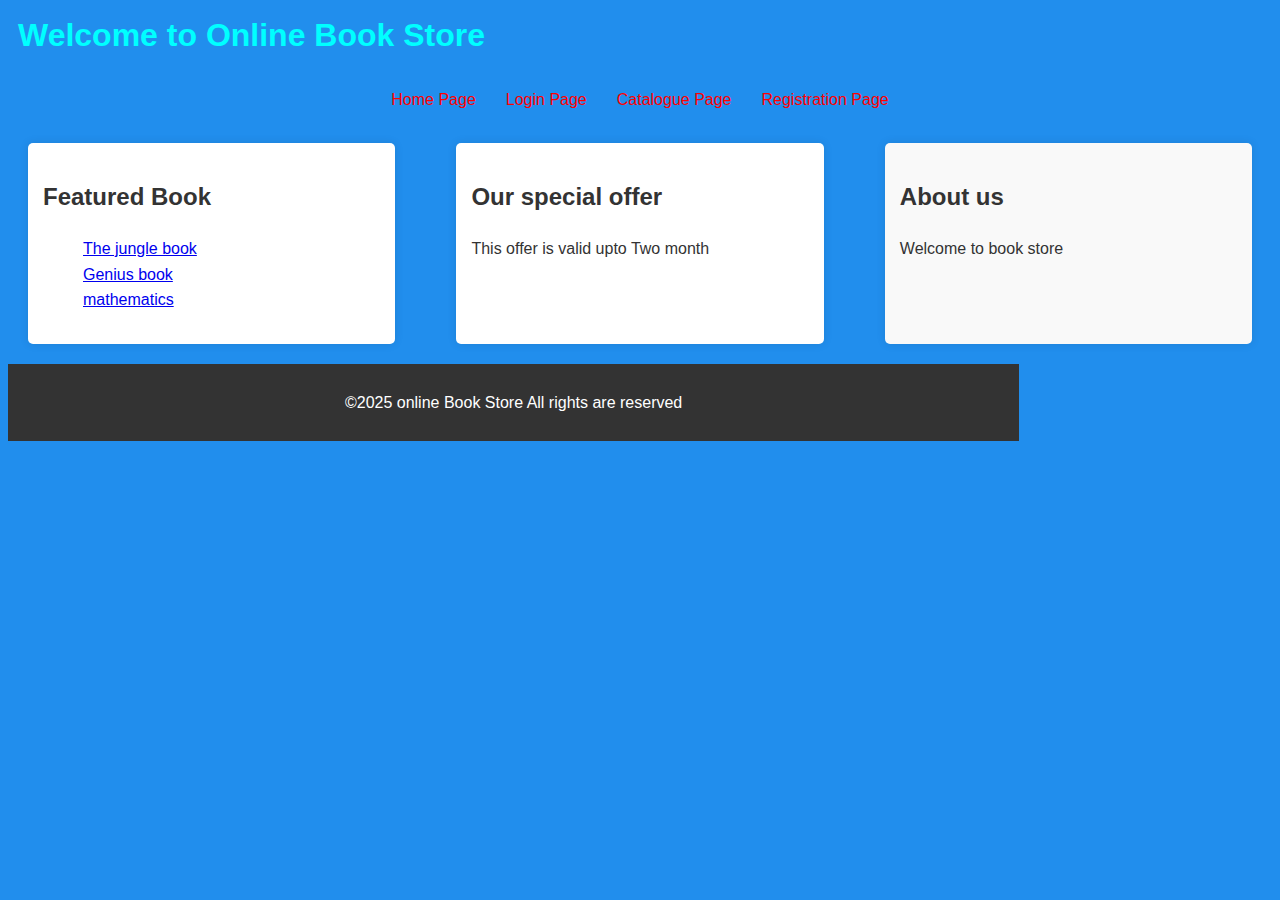
<file: index.html>
<!DOCTYPE html>
<html lang="en">
  <head>
    <meta charset="UTF-8" />
    <meta name="viewport" content="width=device-width, initial-scale=1.0" />
    <title>Home Page</title>
    <link rel="Stylesheet" href="style.css" />
   
  </head>
  <body>
    <div class="header">
      <h1>Welcome to Online Book Store</h1>
      <nav>
        <ul>
          <li><a href="index.html">Home Page</a></li>
          <li><a href="LoginPage.html">Login Page</a></li>
          <li><a href="CataloguePage.html">Catalogue Page</a></li>
          <li><a href="RegistrationPage.html">Registration Page</a></li>
        </ul>
      </nav>
    </div>
    <div class="main-container">
      <div class="left-frame">
        <h2>Featured Book</h2>
        <ul>
          <li><a href="#">The jungle book</a></li>
          <li><a href="#">Genius book</a></li>
          <li><a href="#">mathematics</a></li>
        </ul>
      </div>
      <div class="center-frame">
        <h2>Our special offer</h2>
        <p>This offer is valid upto Two month</p>
      </div>
      <div class="right-frame">
        <h2>About us</h2>
        <p>Welcome to book store</p>
      </div>
    </div>
    <footer>
      <p>&copy;2025 online Book Store All rights are reserved</p>
    </footer>
  </body>
</html>
</file>
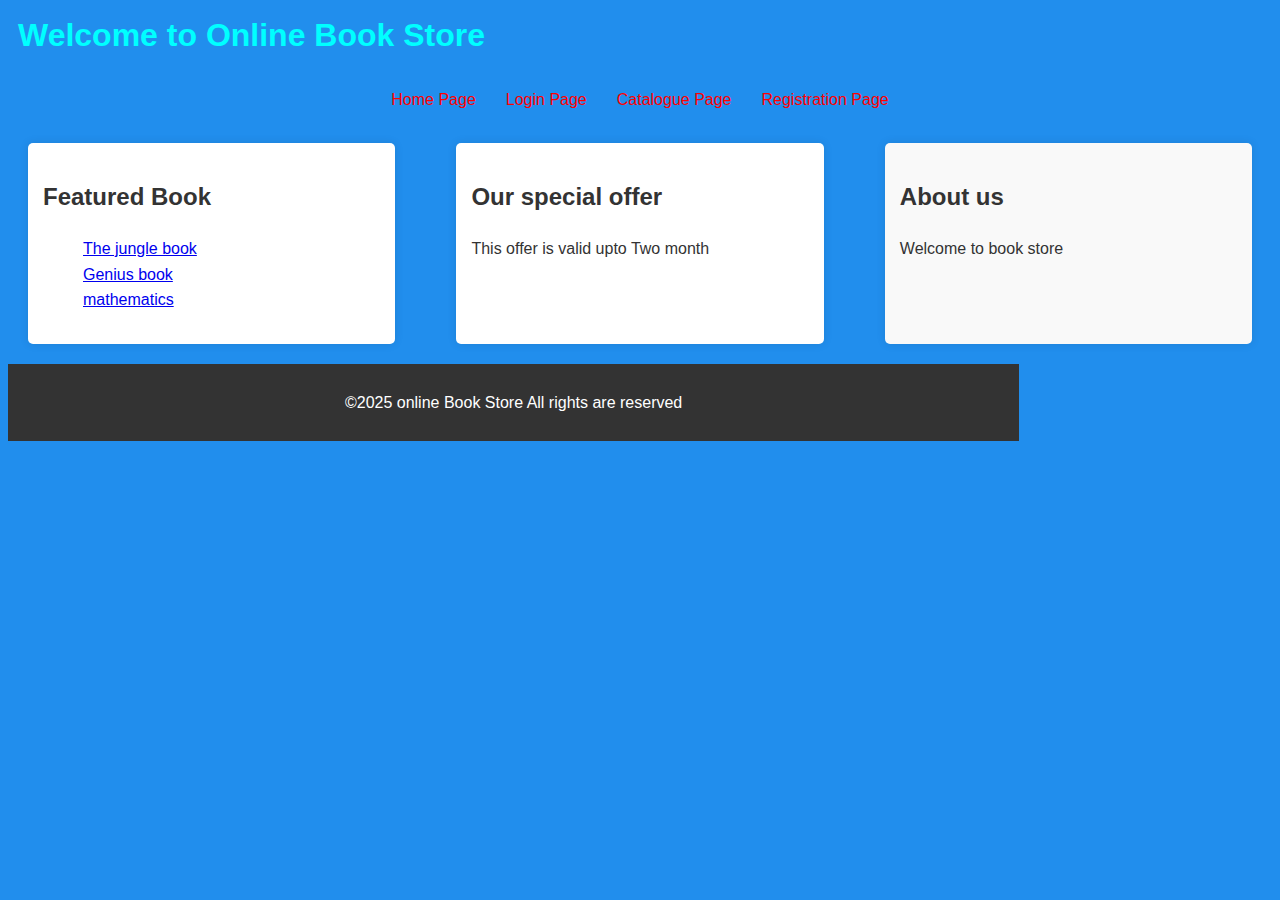
<file: homePage.html>
<!DOCTYPE html>
<html lang="en">
  <head>
    <meta charset="UTF-8" />
    <meta name="viewport" content="width=device-width, initial-scale=1.0" />
    <title>Home Page</title>
    <link rel="Stylesheet" href="style.css" />
   
  </head>
  <body>
    <div class="header">
      <h1>Welcome to Online Book Store</h1>
      <nav>
        <ul>
          <li><a href="homePage.html">Home Page</a></li>
          <li><a href="LoginPage.html">Login Page</a></li>
          <li><a href="CataloguePage.html">Catalogue Page</a></li>
          <li><a href="RegistrationPage.html">Registration Page</a></li>
        </ul>
      </nav>
    </div>
    <div class="main-container">
      <div class="left-frame">
        <h2>Featured Book</h2>
        <ul>
          <li><a href="#">The jungle book</a></li>
          <li><a href="#">Genius book</a></li>
          <li><a href="#">mathematics</a></li>
        </ul>
      </div>
      <div class="center-frame">
        <h2>Our special offer</h2>
        <p>This offer is valid upto Two month</p>
      </div>
      <div class="right-frame">
        <h2>About us</h2>
        <p>Welcome to book store</p>
      </div>
    </div>
    <footer>
      <p>&copy;2025 online Book Store All rights are reserved</p>
    </footer>
  </body>
</html>
</file>
<file: style.css>
* {
    margin:10;
    padding:15;
    box-sizing:border-box;

}
body{
    font-family: Arial,sans-serif;
    line-height: 1.6;
    background-color:hwb(208 13% 7%);
    color:#333;
}
.header h1{
    margin:10px;
    color:aqua;
}
nav ul{
     list-style:none;
     display:flex;
     justify-content:center;
     padding:10px 0;

}
nav ul li{
    margin:0 15px;
}
nav ul li a{
    color:red;
    text-decoration:none;
}
nav ul li a:hover{
                 text-decoration:underline;
}
.main-container{
             display:flex;
             justify-content:space-between;
             margin:20px;
}
.left-frame,.right-frame,.center-frame{
    width:30%;
    padding:15px;
    background:#fff;
    border-radius:5px;
    box-shadow:0 0 10px rgba(0,0,0,0.1);


}
.left-frame ul{
           list-style: none;
}
.left-frame li{
    margin:10px0;
}
.right-frame{
    background:#f9f9f9;

}
footer{
    text-align:center;
    padding:10px;
    background:#333;
    color:#fff;
    position:relative;
    width:80%;
    bottom:0;
}
/*style for catalogue table*/
.catalogue-table table{
    width:100%;
    border-collapse:collapse;
}
.catalogue-table th, .catalogue-table td{
          padding: 10px;
          border: 1px solid hsla(142, 88%, 53%, 0.9);
          text-align: left;
}
.catalogue-table th{
    background: darkmagenta;
}
.catalogue-table tr:nth-child(even){
    background:hsl(267, 91%, 50%);
}
.book-image{
    width:100px;
    height:100px;
}

/*login page*/
form {
    border: 3px solid #f1f1f1;
  }
  
  /* Full-width inputs */
  input[type=text], input[type=password] {
    width: 100%;
    padding: 12px 20px;
    margin: 8px 0;
    display: inline-block;
    border: 1px solid #ccc;
    box-sizing: border-box;
  }
  
  button {
    background-color: hsl(190, 95%, 34%);
    color: rgb(196, 23, 23);
    padding: 14px 20px;
    margin: 8px 0;
    border: none;
    cursor: pointer;
    width: 70%;
  }
  
  button:hover {
    opacity: 0.8;
  }
  
  .cancelbtn {
    width: auto;
    padding: 10px 18px;
    background-color: #f44336;
  }
  
  .imgcontainer {
    text-align: center;
    margin: 24px 0 12px 0;
  }
  
  img.avatar {
    width: 40%;
    border-radius: 50%;
  }
  
  .container {
    padding: 16px;
  }
  
  span.psw {
    float: right;
    padding-top: 16px;
  }
  
  @media screen and (max-width: 200px) {
    span.psw {
      display: block;
      float: none;
    }
    .cancelbtn {
      width: 100%;
    }
  }
</file>
